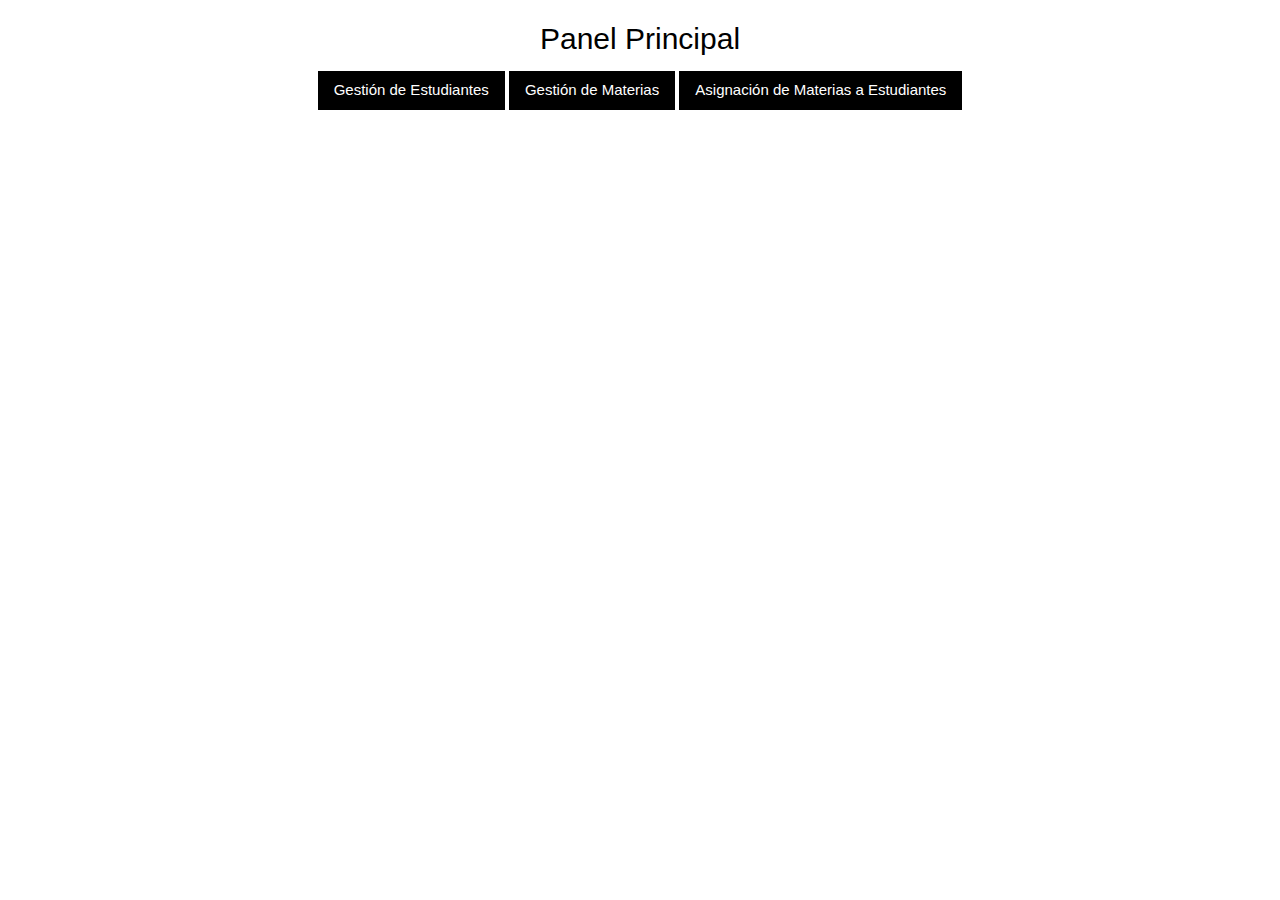
<file: index.html>
<!-- frontend/index.html -->
<!DOCTYPE html>
<html lang="es">

<head>
  <meta charset="UTF-8" />
  <meta name="viewport" content="width=device-width, initial-scale=1.0" />
  <title>Gestión de Educativa</title>
  <link rel="icon" type="image/png" sizes="32x32" href="./frontend/img/favicon.png">
  <link rel="stylesheet" href="./frontend/css/w3.css" />
  <link rel="stylesheet" href="./frontend/css/styles.css" />
</head>

<body class="w3-container">

  <header>
    <h2 class="w3-center w3-margin-top">Panel Principal</h2>
  </header>
  
  <main class="w3-bar w3-center">
    <a class="w3-btn w3-black" href="./frontend/html/students.html">Gestión de Estudiantes</a> 
    <a class="w3-btn w3-black" href="./frontend/html/subjects.html">Gestión de Materias</a> 
    <a class="w3-btn w3-black" href="./frontend/html/studentsSubjects.html">Asignación de Materias a Estudiantes</a> 
  </main>

</body>
</html>
</file>
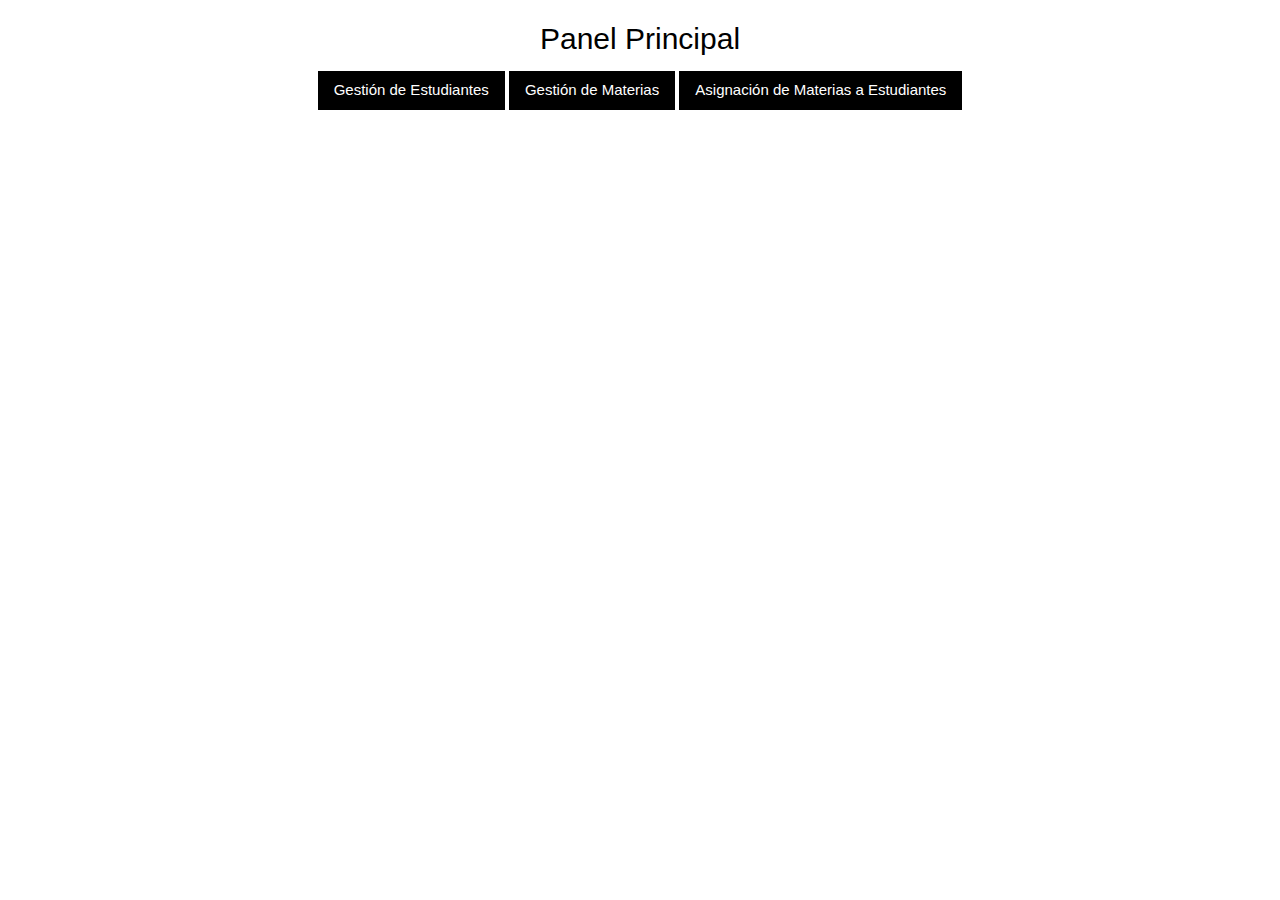
<file: frontend/index.html>
<!-- frontend/index.html -->
<!DOCTYPE html>
<html lang="es">

<head>
  <meta charset="UTF-8" />
  <meta name="viewport" content="width=device-width, initial-scale=1.0" />
  <title>Gestión de Educativa</title>
  <link rel="icon" type="image/png" sizes="32x32" href="img/favicon.png">
  <link rel="stylesheet" href="css/w3.css" />
  <link rel="stylesheet" href="css/styles.css" />
</head>

<body class="w3-container">

  <header>
    <h2 class="w3-center w3-margin-top">Panel Principal</h2>
  </header>
  
  <main class="w3-bar w3-center">
    <a class="w3-btn w3-black" href="html/students.html">Gestión de Estudiantes</a> 
    <a class="w3-btn w3-black" href="html/subjects.html">Gestión de Materias</a> 
    <a class="w3-btn w3-black" href="html/studentsSubjects.html">Asignación de Materias a Estudiantes</a> 
  </main>

</body>
</html>
</file>
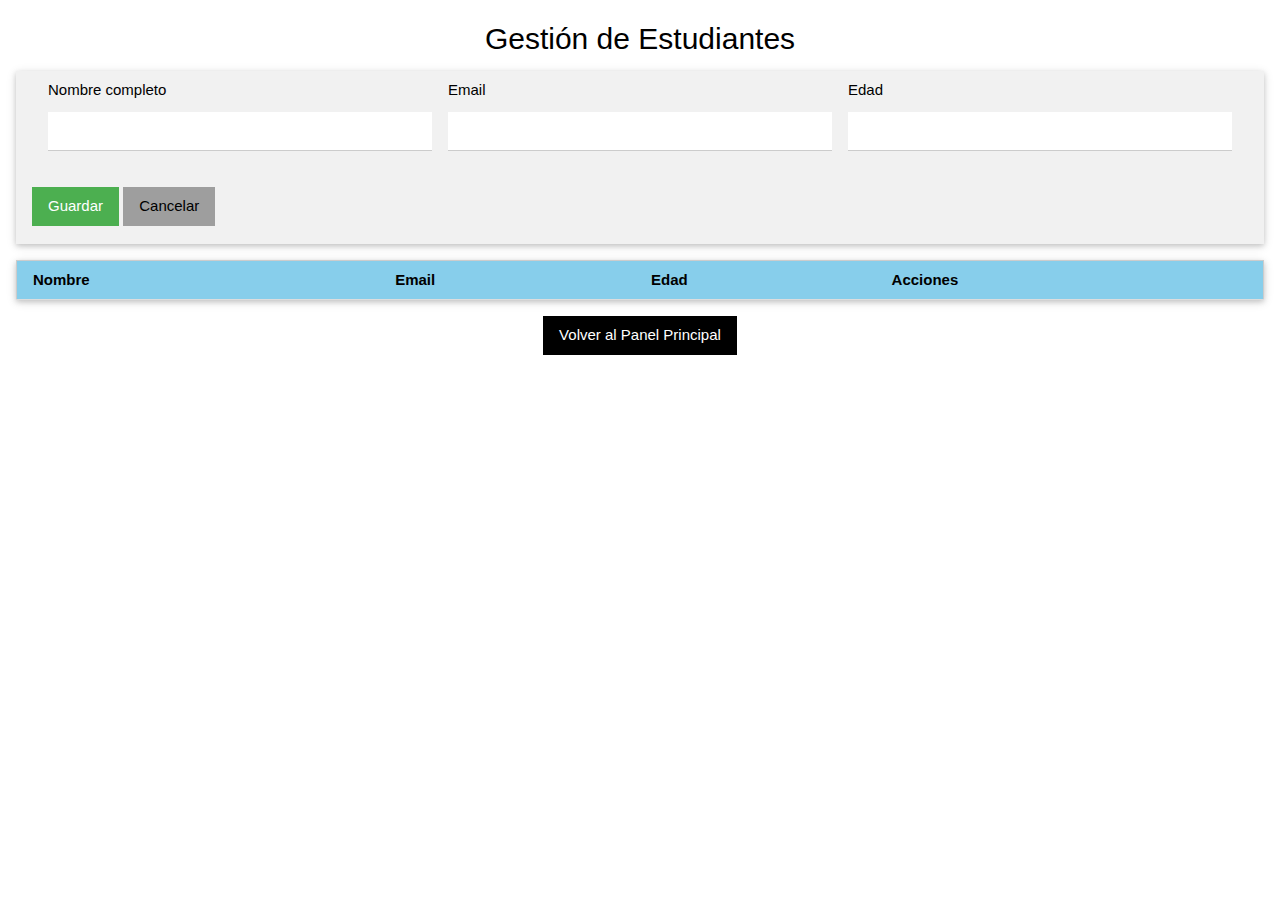
<file: frontend/html/students.html>
<!-- frontend/index.html -->
<!DOCTYPE html>
<html lang="es">

<head>
  <meta charset="UTF-8" />
  <meta name="viewport" content="width=device-width, initial-scale=1.0" />
  <title>Gestión de Estudiantes</title>
  <link rel="icon" type="image/png" sizes="32x32" href="../img/favicon.png">
  <link rel="stylesheet" href="../css/w3.css" />
  <link rel="stylesheet" href="../css/styles.css" />
  <script type="module" src="../js/controllers/studentsController.js"></script>
</head>

<body class="w3-container">

  <h2 class="w3-center w3-margin-top">Gestión de Estudiantes</h2>

  <form id="studentForm" class="w3-card w3-padding w3-margin-bottom w3-light-grey">
    <input type="hidden" id="studentId" />

    <div class="w3-row-padding">
      <div class="w3-third">
        <label>Nombre completo</label>
        <input class="w3-input" type="text" id="fullname" required />
      </div>
      <div class="w3-third">
        <label>Email</label>
        <input class="w3-input" type="email" id="email" required />
      </div>
      <div class="w3-third">
        <label>Edad</label>
        <input class="w3-input" type="number" id="age" required />
      </div>
    </div>

    <div class="w3-margin-top">
      <button class="w3-button w3-green" type="submit">Guardar</button>
      <button class="w3-button w3-grey" type="reset" onclick="document.getElementById('studentId').value = ''">Cancelar</button>
    </div>
  </form>

  <table class="w3-table-all w3-hoverable w3-card">
    <thead>
      <tr class="w3-light-blue">
        <th>Nombre</th>
        <th>Email</th>
        <th>Edad</th>
        <th>Acciones</th>
      </tr>
    </thead>
    <tbody id="studentTableBody"></tbody>
  </table>

  <footer class="w3-center w3-margin-top">
    <a class="w3-btn w3-black" href="../index.html">Volver al Panel Principal</a>
  </footer>
  
</body>
</html>
</file>
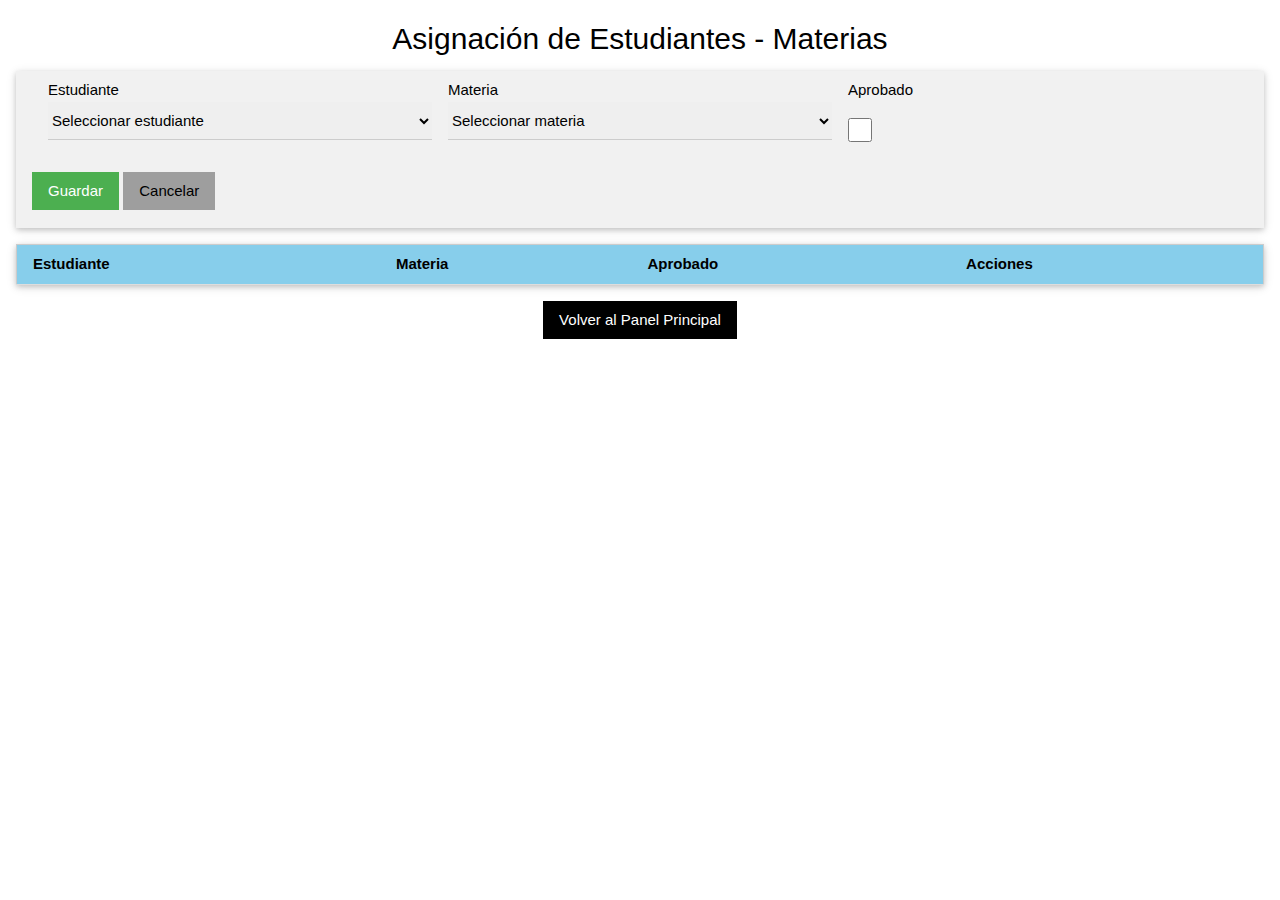
<file: frontend/html/studentsSubjects.html>
<!DOCTYPE html>
<html lang="es">

<head>
  <meta charset="UTF-8" />
  <meta name="viewport" content="width=device-width, initial-scale=1" />
  <title>Inscripción de Estudiantes a Materias</title>
  <link rel="icon" type="image/png" sizes="32x32" href="../img/favicon.png">
  <link rel="stylesheet" href="../css/w3.css" />
  <link rel="stylesheet" href="../css/styles.css" />
  <script type="module" src="../js/controllers/studentsSubjectsController.js"></script>
</head>

<body class="w3-container">

  <h2 class="w3-center w3-margin-top">Asignación de Estudiantes - Materias</h2>

  <form id="relationForm" class="w3-card w3-padding w3-margin-bottom w3-light-grey">
    <input type="hidden" id="relationId" />

    <div class="w3-row-padding">
      <div class="w3-third">
        <label>Estudiante</label>
        <select id="studentIdSelect" class="w3-select" required>
          <option value="" disabled selected>Seleccionar estudiante</option>
          <!-- Opciones se cargan dinámicamente desde JS -->
        </select>
      </div>
      <div class="w3-third">
        <label>Materia</label>
        <select id="subjectIdSelect" class="w3-select" required>
          <option value="" disabled selected>Seleccionar materia</option>
          <!-- Opciones se cargan dinámicamente desde JS -->
        </select>
      </div>
      <div class="w3-third">
        <label>Aprobado</label>
        <input type="checkbox" id="approved" class="w3-check" />
      </div>
    </div>

    <div class="w3-margin-top">
      <button class="w3-button w3-green" type="submit">Guardar</button>
      <button class="w3-button w3-grey" type="reset" onclick="document.getElementById('relationId').value = ''">Cancelar</button>
    </div>
  </form>

  <table class="w3-table-all w3-hoverable w3-card">
    <thead>
      <tr class="w3-light-blue">
        <th>Estudiante</th>
        <th>Materia</th>
        <th>Aprobado</th>
        <th>Acciones</th>
      </tr>
    </thead>
    <tbody id="relationTableBody"></tbody>
  </table>

  <footer class="w3-center w3-margin-top">
    <a class="w3-btn w3-black" href="../index.html">Volver al Panel Principal</a>
  </footer>
  
</body>
</html>
</file>
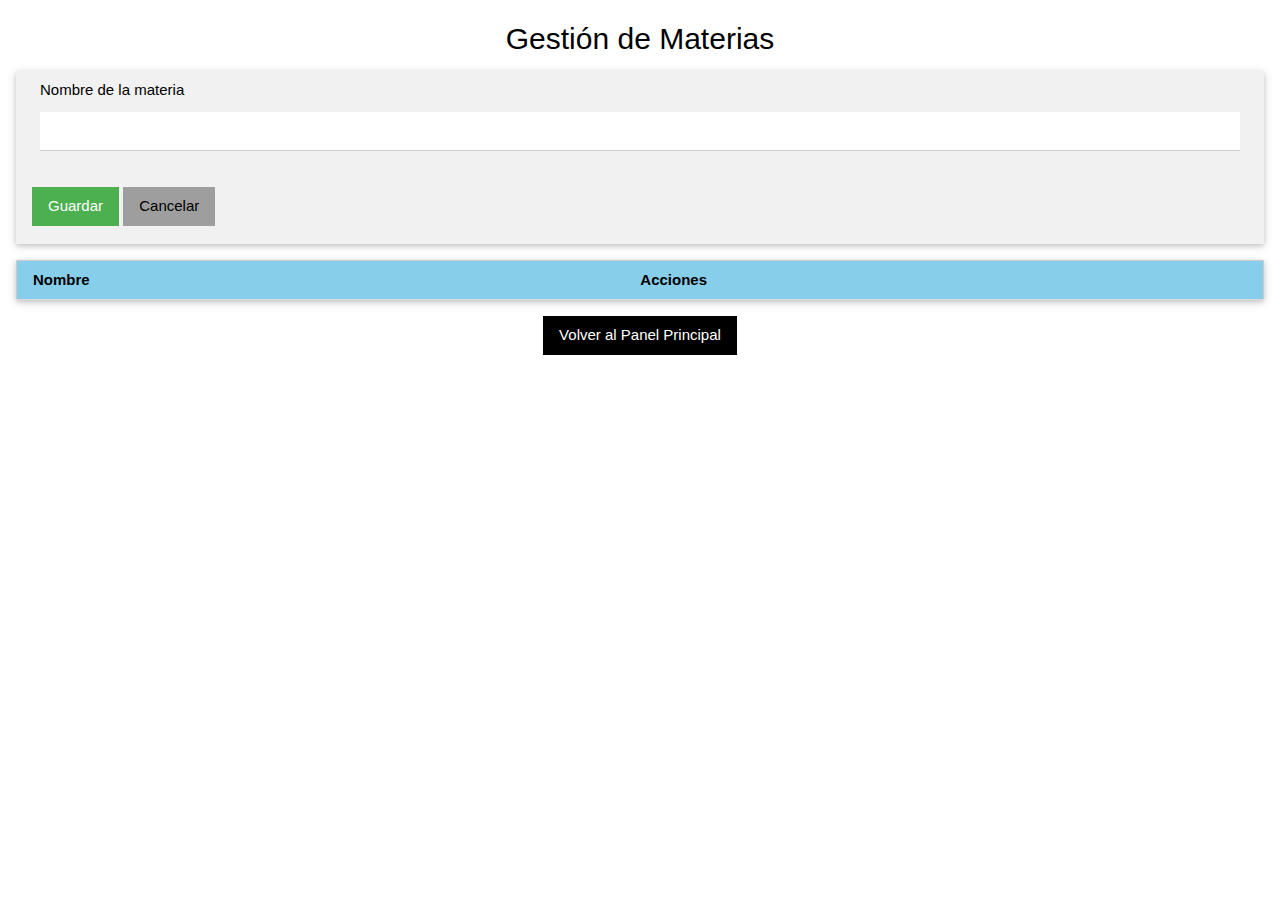
<file: frontend/html/subjects.html>
<!DOCTYPE html>
<html lang="es">
  
<head>
  <meta charset="UTF-8" />
  <meta name="viewport" content="width=device-width, initial-scale=1" />
  <title>Gestión de Materias</title>
  <link rel="icon" type="image/png" sizes="32x32" href="../img/favicon.png">
  <link rel="stylesheet" href="../css/w3.css" />
  <link rel="stylesheet" href="../css/styles.css" />
  <script type="module" src="../js/controllers/subjectsController.js"></script>
</head>

<body class="w3-container">

  <h2 class="w3-center w3-margin-top">Gestión de Materias</h2>

  <form id="subjectForm" class="w3-card w3-padding w3-margin-bottom w3-light-grey">
    <input type="hidden" id="subjectId" />

    <div class="w3-row-padding">
      <div class="w3-rest">
        <label>Nombre de la materia</label>
        <input class="w3-input" type="text" id="name" required />
      </div>
    </div>

    <div class="w3-margin-top">
      <button class="w3-button w3-green" type="submit">Guardar</button>
      <button class="w3-button w3-grey" type="reset" onclick="document.getElementById('subjectId').value = ''">Cancelar</button>
    </div>
  </form>

  <table class="w3-table-all w3-hoverable w3-card">
    <thead>
      <tr class="w3-light-blue">
        <th>Nombre</th>
        <th>Acciones</th>
      </tr>
    </thead>
    <tbody id="subjectTableBody"></tbody>
  </table>

  <footer class="w3-center w3-margin-top">
    <a class="w3-btn w3-black" href="../../index.html">Volver al Panel Principal</a>
  </footer>
  
</body>
</html>
</file>
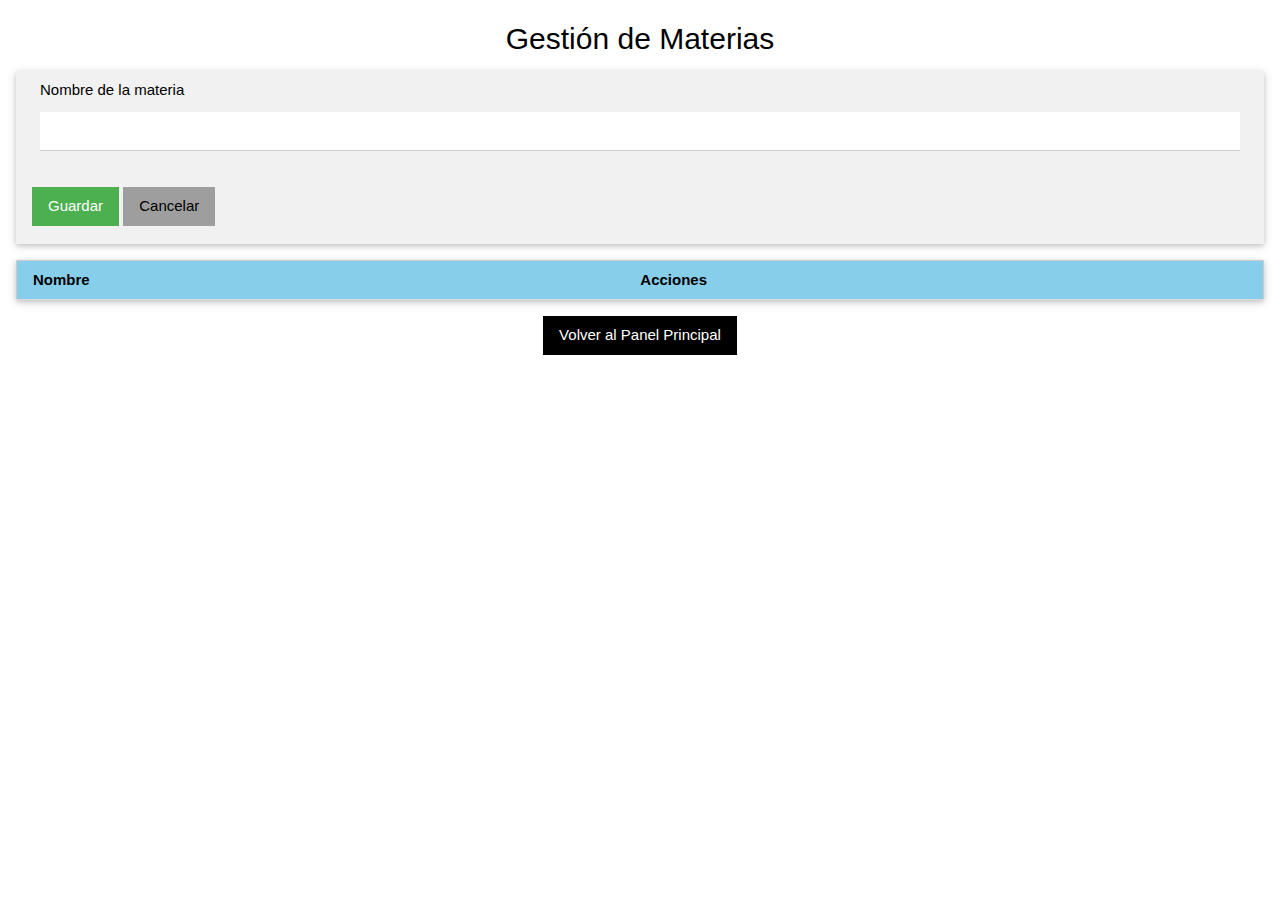
<file: crud-php-prototipo-refactorizado-3.0-main/frontend/html/subjects.html>
<!DOCTYPE html>
<html lang="es">
  
<head>
  <meta charset="UTF-8" />
  <meta name="viewport" content="width=device-width, initial-scale=1" />
  <title>Gestión de Materias</title>
  <link rel="icon" type="image/png" sizes="32x32" href="../img/favicon.png">
  <link rel="stylesheet" href="../css/w3.css" />
  <link rel="stylesheet" href="../css/styles.css" />
  <script type="module" src="../js/controllers/subjectsController.js"></script>
</head>

<body class="w3-container">

  <h2 class="w3-center w3-margin-top">Gestión de Materias</h2>

  <form id="subjectForm" class="w3-card w3-padding w3-margin-bottom w3-light-grey">
    <input type="hidden" id="subjectId" />

    <div class="w3-row-padding">
      <div class="w3-rest">
        <label>Nombre de la materia</label>
        <input class="w3-input" type="text" id="name" required />
      </div>
    </div>

    <div class="w3-margin-top">
      <button class="w3-button w3-green" type="submit">Guardar</button>
      <button class="w3-button w3-grey" type="reset" onclick="document.getElementById('subjectId').value = ''">Cancelar</button>
    </div>
  </form>

  <table class="w3-table-all w3-hoverable w3-card">
    <thead>
      <tr class="w3-light-blue">
        <th>Nombre</th>
        <th>Acciones</th>
      </tr>
    </thead>
    <tbody id="subjectTableBody"></tbody>
  </table>

  <footer class="w3-center w3-margin-top">
    <a class="w3-btn w3-black" href="../index.html">Volver al Panel Principal</a>
  </footer>
  
</body>
</html>
</file>
<file: frontend/css/styles.css>
body {
    font-family: Arial, sans-serif;
    padding: 20px;
}
form input, form button {
    display: block;
    margin: 10px 0;
}
.student {
    border: 1px solid #ccc;
    padding: 10px;
    margin-top: 10px;
}
</file>
<file: crud-php-prototipo-refactorizado-3.0-main/frontend/css/styles.css>
body {
    font-family: Arial, sans-serif;
    padding: 20px;
}
form input, form button {
    display: block;
    margin: 10px 0;
}
.student {
    border: 1px solid #ccc;
    padding: 10px;
    margin-top: 10px;
}
</file>
